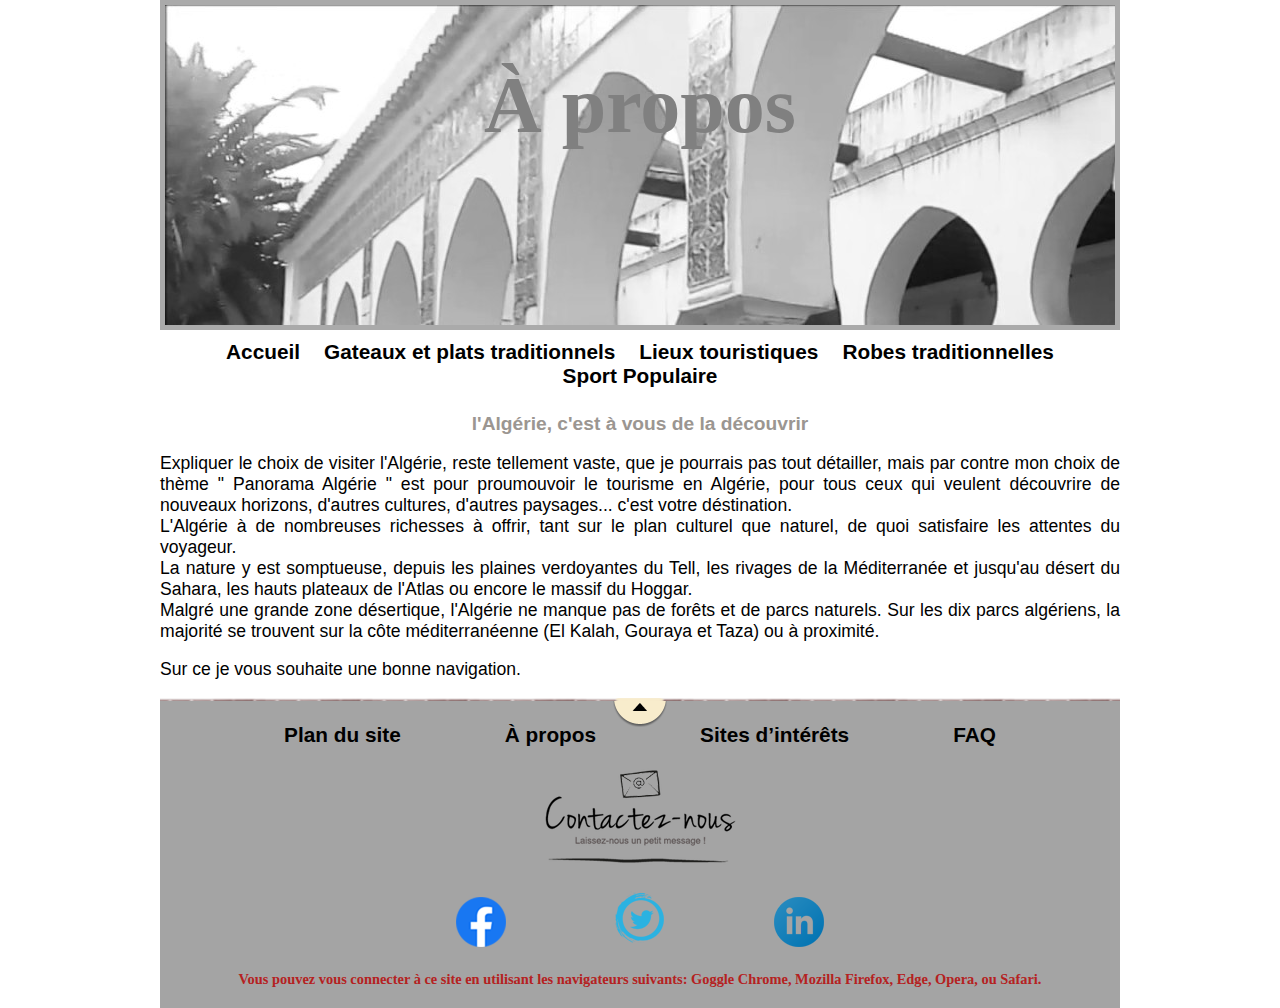
<file: html/a_propos.html>
<! DOCTYPE html>  <!--Version du html-->
    <html> <!--Fichier html-->
        <head>  <!--Infos pour le navigateur, non visible-->
            <meta charset="UTF-8">  <!--encodage-->
            <meta name="viewport" content="width=device-width;maximum-scale=1; minimum-scale=1;"/>  <!--adabtabilité aux écrans-->
            <meta name="description" content="description,mots-clés pour engin de recherche, max 155 caractère, réferencement" />
            <link rel="stylesheet" type="text/css" href="../css/styles.css"> <!-- lien avec le fichier CSS -->
            <title>Panorama Algérie</title> 
        </head>
     <!---------------------------------------------------------------------------------------------------------------------------->   
        <body> <!--Début de notre page HTML-->
           <section id="conteneur"> 
              <header> <!--En tete de page-->
                <h1> À propos </h1> <!--Titre de la page-->
              </header>
     <!---------------------------------------------------------------------------------------------------------------------------->   
              <nav> <!--Menu de navigation-->
                <ul> <!--Liste à puces-->
                   <li><a href="../index.html"> <strong> Accueil </strong> </a> </li> <!-- li= liste item -->
                   <li><a href="plats.html"> <strong> Gateaux et plats traditionnels </strong> </a> </li>
                   <li><a href="lieux.html"> <strong> Lieux touristiques </strong> </a> </li>
                   <li><a href="robes.html"> <strong> Robes traditionnelles </strong> </a> </li>
                   <li><a href="sport.html"> <strong> Sport Populaire </strong> </a> </li>
                </ul>
              </nav>
     <!---------------------------------------------------------------------------------------------------------------------------->   
             <main> <!--contenu principal de la page-->
                  <h2> l'Algérie, c'est à vous de la découvrir </h2>
                   <p> Expliquer le choix de visiter l'Algérie, reste tellement vaste, que je pourrais pas tout détailler, mais par contre
                       mon choix de thème " Panorama Algérie " est pour proumouvoir le tourisme en Algérie, pour tous ceux qui veulent 
                       découvrire de nouveaux horizons, d'autres cultures, d'autres paysages... c'est votre déstination. </br>
                       L'Algérie à de nombreuses richesses à offrir, tant sur le plan culturel que naturel, de quoi satisfaire les attentes du voyageur.  </br>
                       La nature y est somptueuse, depuis les plaines verdoyantes du Tell, les rivages de la Méditerranée et jusqu'au désert du Sahara, les hauts plateaux de l'Atlas ou encore le massif du Hoggar. </br>
                       Malgré une grande zone désertique, l'Algérie ne manque pas de forêts et de parcs naturels. Sur les dix parcs algériens, la majorité se trouvent sur la côte méditerranéenne (El Kalah, Gouraya et Taza) ou à proximité. 
                    <p> Sur ce je vous souhaite une bonne navigation. </p>     
             </main>
     <!---------------------------------------------------------------------------------------------------------------------------->   
              <footer> <!--Pied de page-->
                <a href="plan_du_site.html">Plan du site</a>
                <a href="a_propos.html">À propos</a>
                <a href="sites_interets.html">Sites d’intérêts</a>
                <a href="faq.html">FAQ</a>
                <p><a href="mailto:bourouhour@csdmedu.ca"> <img src="../images/contact.png"></a></p>
                <a href="https://www.facebook.com/profile.php?id=100010799925877" target="_blank"> <img src="../images/facebook.png"></a>
                <a href="https://twitter.com/BourouhouR" target="_blank"> <img src="../images/twitter.png"></a>
                <a href="https://www.linkedin.com/in/riad-bourouhou-244728115/" target="_blank"> <img src="../images/linkedin.png"></a>
                <p>Vous pouvez vous connecter à ce site en utilisant les navigateurs suivants: Goggle Chrome, Mozilla Firefox, Edge, Opera, ou Safari.</p>
               </footer>
           </section>
        </body>
    </html>
</file>
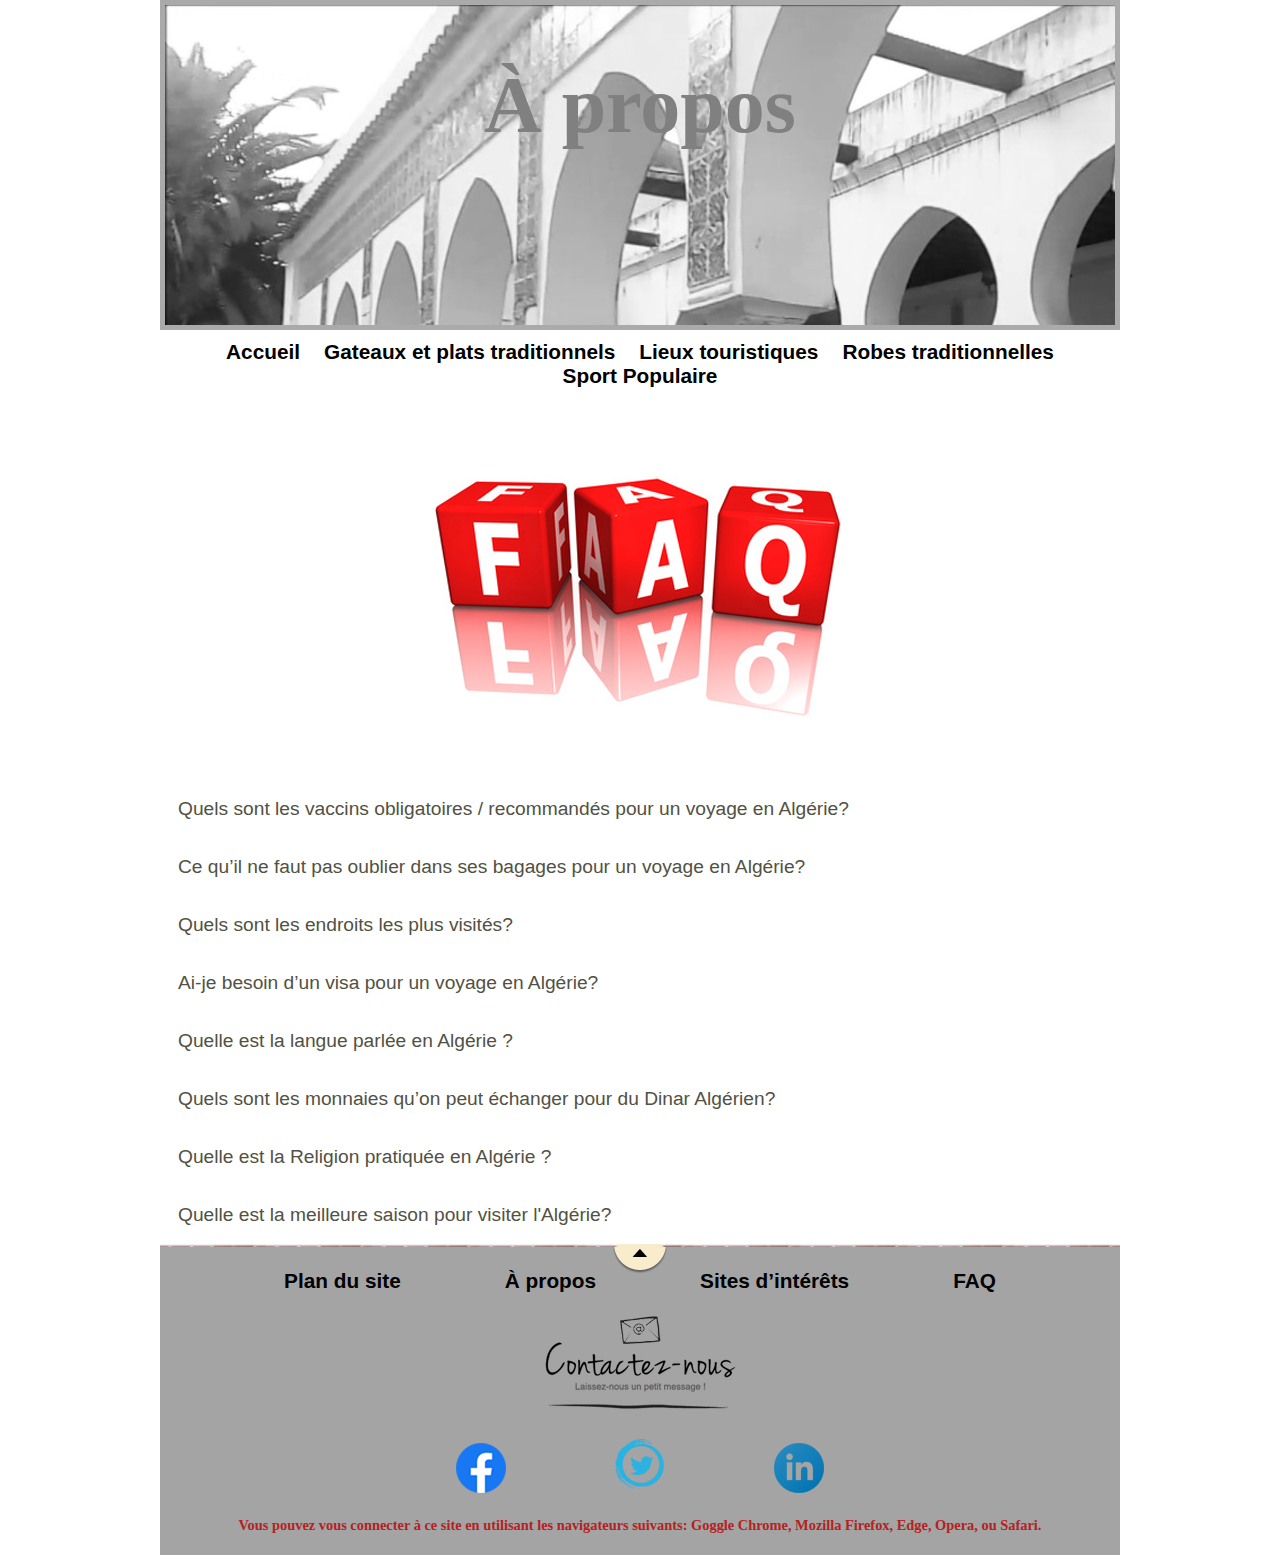
<file: html/faq.html>
<! DOCTYPE html>  <!--Version du html-->
    <html> <!--Fichier html-->
        <head>  <!--Infos pour le navigateur, non visible-->
            <meta charset="UTF-8">  <!--encodage-->
            <meta name="viewport" content="width=device-width;maximum-scale=1; minimum-scale=1;"/>  <!--adabtabilité aux écrans-->
            <meta name="description" content="description,mots-clés pour engin de recherche, max 155 caractère, réferencement" />
            <link rel="stylesheet" type="text/css" href="../css/styles.css"> <!-- lien avec le fichier CSS -->
            <title>Panorama Algérie</title> 
        </head>
     <!---------------------------------------------------------------------------------------------------------------------------->   
        <body> <!--Début de notre page HTML-->
           <section id="conteneur"> 
              <header> <!--En tete de page-->
                <h1> À propos </h1> <!--Titre de la page-->
              </header>
     <!---------------------------------------------------------------------------------------------------------------------------->   
              <nav> <!--Menu de navigation-->
                <ul> <!--Liste à puces-->
                   <li><a href="../index.html"> <strong> Accueil </strong> </a> </li> <!-- li= liste item -->
                   <li><a href="plats.html"> <strong> Gateaux et plats traditionnels </strong> </a> </li>
                   <li><a href="lieux.html"> <strong> Lieux touristiques </strong> </a> </li>
                   <li><a href="robes.html"> <strong> Robes traditionnelles </strong> </a> </li>
                   <li><a href="sport.html"> <strong> Sport Populaire </strong> </a> </li>
                </ul>
              </nav>
     <!---------------------------------------------------------------------------------------------------------------------------->   
               <main> <!--contenu principal de la page-->
                    <img class="distance" src="../images/faq.jpg" />
                    <button class="accordion"> Quels sont les vaccins obligatoires / recommandés pour un voyage en Algérie? </button>
                    <div class="panel">
                         <p> Les CLSC içi au Québec indique de mettre à jour le vaccin contre l’hépatite A. En fonction de la durée du séjour, il peut être prudent de se faire vacciner également contre l’hépatite B, la rage et la typhoïde. Soyez aussi prévenant envers les piqûres de moustiques. </p>
                    </div>
                    <button class="accordion"> Ce qu’il ne faut pas oublier dans ses bagages pour un voyage en Algérie? </button>
                    <div class="panel">
                         <p> Il peut faire très chaud en Algérie. Prenez avec vous un chapeau, de la crème solaire, des lunettes de soleil et des vêtements légers mais longs, qui couvrent les bras et les jambes. N’oubliez pas que les températures peuvent vite tomber en soirée : prenez aussi un pull et des vêtements plus chauds. Amenez des chaussures de marche confortables, un maillot de bain et bien sûr une trousse de secours, avec quelques médicaments au cas où et un répulsif anti-moustique. </p>
                    </div>
                    <button class="accordion"> Quels sont les endroits les plus visités? </button>
                    <div class="panel">
                         <p>les wilayas les plus visités sont : Alger, Béjaia, Annaba, Oran, timimoune, Bachar, Tamanghasset..</p>
                    </div>
                    <button class="accordion"> Ai-je besoin d’un visa pour un voyage en Algérie? </button>
                    <div class="panel">
                         <p> Les ressortissants canadiens doivent se munir d’un visa pour se rendre en Algérie avant leur départ. Celui-ci peut être obtenu auprès des consulats. Pour un visa de tourisme, il vous faudra fournir un justificatif d’hébergement lors de votre séjour en Algérie. Rendez-vous sur le site de l’Ambassade d'Algérie au Canada pour la liste complète des documents nécessaires. </p>
                    </div>
                    <button class="accordion"> Quelle est la langue parlée en Algérie ? </button>
                    <div class="panel">
                         <p> L’Algérie a deux langues officielles : l’arabe, et le tamazight, langue berbère devenue lange d’Etat en 2016. Dans les rues, vous pourrez entendre le dialecte arabe local, le darja, et évidemment le français, qui reste très rependu dans le pays. Vous ne devriez pas avoir de problème à vous faire comprendre en français. D’ailleurs, c’est la langue la plus utilisée par les algériens sur les réseaux sociaux. <p>
                    </div>
                    <button class="accordion"> Quels sont les monnaies qu’on peut échanger pour du Dinar Algérien? </button>
                    <div class="panel">
                         <p> Euro, Dollar US, Dollar Canadians. <p>
                    </div>
                    <button class="accordion"> Quelle est la Religion pratiquée en Algérie ? </button>
                    <div class="panel">
                         <p> L’Algérie compte 99 pourcent de musulmans. L’Islam est la religion d’Etat. Les autres cultes sont autorisés avec certaines limites et encadrés par la lois. <p>
                    </div>
                    <button class="accordion"> Quelle est la meilleure saison pour visiter l'Algérie? </button>
                    <div class="panel">
                         <p> Mieux vaut partir au printemps ou en automne, quand le climat est plus modéré et doux. Evitez le centre et le sud du pays en été : les températures dans le désert sont alors insupportables et dangereuses pour votre santé. Si vous souhaitez partir l’hiver, prenez des vêtements chauds. <p>
                    </div>
                    <script>
                           var acc = document.getElementsByClassName("accordion");
                           var i;
                           for (i = 0; i < acc.length; i++) {
                               acc[i].addEventListener("click", function() {
                               this.classList.toggle("active");
                               var panel = this.nextElementSibling;
                               if (panel.style.display === "block") {
                                   panel.style.display = "none";
                               } 
                               else {
                                     panel.style.display = "block";
                                    }
                               });
                           }
                    </script> 
               </main>
     <!---------------------------------------------------------------------------------------------------------------------------->   
              <footer> <!--Pied de page-->
                <a href="plan_du_site.html">Plan du site</a>
                <a href="a_propos.html">À propos</a>
                <a href="sites_interets.html">Sites d’intérêts</a>
                <a href="faq.html">FAQ</a>
                <p><a href="mailto:bourouhour@csdmedu.ca"> <img src="../images/contact.png"></a></p>
                <a href="https://www.facebook.com/profile.php?id=100010799925877" target="_blank"> <img src="../images/facebook.png"></a>
                <a href="https://twitter.com/BourouhouR" target="_blank"> <img src="../images/twitter.png"></a>
                <a href="https://www.linkedin.com/in/riad-bourouhou-244728115/" target="_blank"> <img src="../images/linkedin.png"></a>
                <p>Vous pouvez vous connecter à ce site en utilisant les navigateurs suivants: Goggle Chrome, Mozilla Firefox, Edge, Opera, ou Safari.</p>
               </footer>
           </section>
        </body>
    </html>
</file>
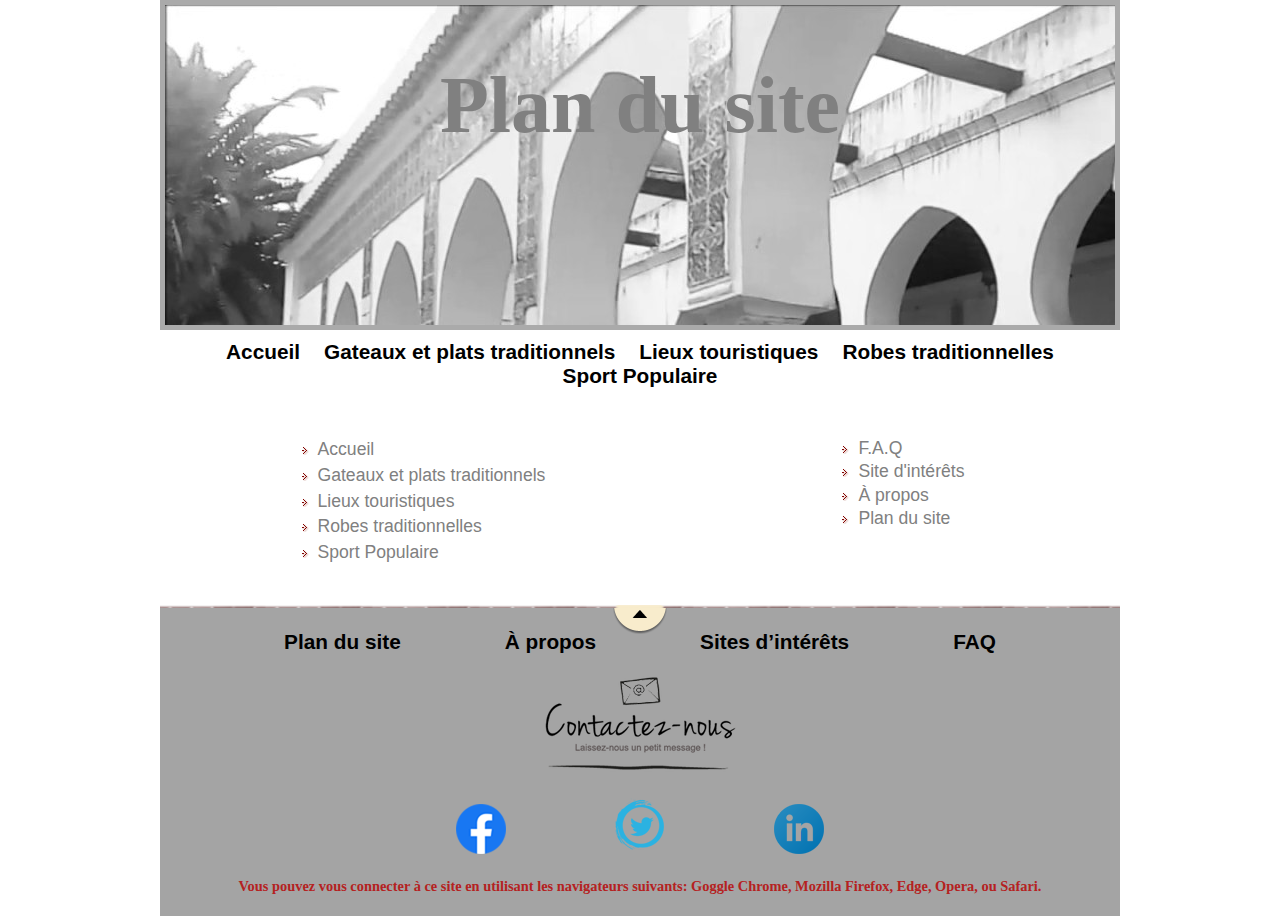
<file: html/plan_du_site.html>
<! DOCTYPE html>  <!--Version du html-->
    <html> <!--Fichier html-->
        <head>  <!--Infos pour le navigateur, non visible-->
            <meta charset="UTF-8">  <!--encodage-->
            <meta name="viewport" content="width=device-width;maximum-scale=1; minimum-scale=1;"/>  <!--adabtabilité aux écrans-->
            <meta name="description" content="description,mots-clés pour engin de recherche, max 155 caractère, réferencement" />
            <link rel="stylesheet" type="text/css" href="../css/styles.css"> <!-- lien avec le fichier CSS -->
            <title>Panorama Algérie</title> 
        </head>
     <!---------------------------------------------------------------------------------------------------------------------------->   
        <body> <!--Début de notre page HTML-->
           <section id="conteneur"> 
              <header> <!--En tete de page-->
                <h1> Plan du site </h1> <!--Titre de la page-->
              </header>
     <!---------------------------------------------------------------------------------------------------------------------------->   
              <nav> <!--Menu de navigation-->
                <ul> <!--Liste à puces-->
                   <li><a href="../index.html"> <strong> Accueil </strong> </a> </li> <!-- li= liste item -->
                   <li><a href="plats.html"> <strong> Gateaux et plats traditionnels </strong> </a> </li>
                   <li><a href="lieux.html"> <strong> Lieux touristiques </strong> </a> </li>
                   <li><a href="robes.html"> <strong> Robes traditionnelles </strong> </a> </li>
                   <li><a href="sport.html"> <strong> Sport Populaire </strong> </a> </li>
                </ul>
              </nav>
     <!---------------------------------------------------------------------------------------------------------------------------->   
              <main> <!--contenu principal de la page-->
                   <div id="Listes_amis">
                        <ul class="pointeur">
                           <li class="pointeur1"> <a class="pointeur2" href="../index.html">Accueil </a></li>
                           <li class="pointeur1"> <a class="pointeur2" href="plats.html"> Gateaux et plats traditionnels </a> </li>      
                           <li class="pointeur1"> <a class="pointeur2" href="lieux.html"> Lieux touristiques </a></li>
                           <li class="pointeur1"> <a class="pointeur2" href="robes.html"> Robes traditionnelles </a></li>
                           <li class="pointeur1"> <a class="pointeur2" href="sport.html"> Sport Populaire </a></li>
                        </ul>
                        <ul class="pointeur">
                           <li class="pointeur1"> <a class="pointeur2" href="faq.html"> F.A.Q </a></li>
                           <li class="pointeur1"> <a class="pointeur2" href="sites_interets.html"> Site d'intérêts </a></li>
                           <li class="pointeur1"> <a class="pointeur2" href="a_propos.html"> À propos </a></li>
                           <li class="pointeur1"> <a class="pointeur2" href="plan_du_site.html"> Plan du site </a></li>
                        </ul>
                   </div>   
              </main>
     <!---------------------------------------------------------------------------------------------------------------------------->   
              <footer> <!--Pied de page-->
                <a href="plan_du_site.html">Plan du site</a>
                <a href="a_propos.html">À propos</a>
                <a href="sites_interets.html">Sites d’intérêts</a>
                <a href="faq.html">FAQ</a>
                <p><a href="mailto:bourouhour@csdmedu.ca"> <img src="../images/contact.png"></a></p>
                <a href="https://www.facebook.com/profile.php?id=100010799925877" target="_blank"> <img src="../images/facebook.png"></a>
                <a href="https://twitter.com/BourouhouR" target="_blank"> <img src="../images/twitter.png"></a>
                <a href="https://www.linkedin.com/in/riad-bourouhou-244728115/" target="_blank"> <img src="../images/linkedin.png"></a>
                <p>Vous pouvez vous connecter à ce site en utilisant les navigateurs suivants: Goggle Chrome, Mozilla Firefox, Edge, Opera, ou Safari.</p>
               </footer>
           </section>
        </body>
    </html>
</file>
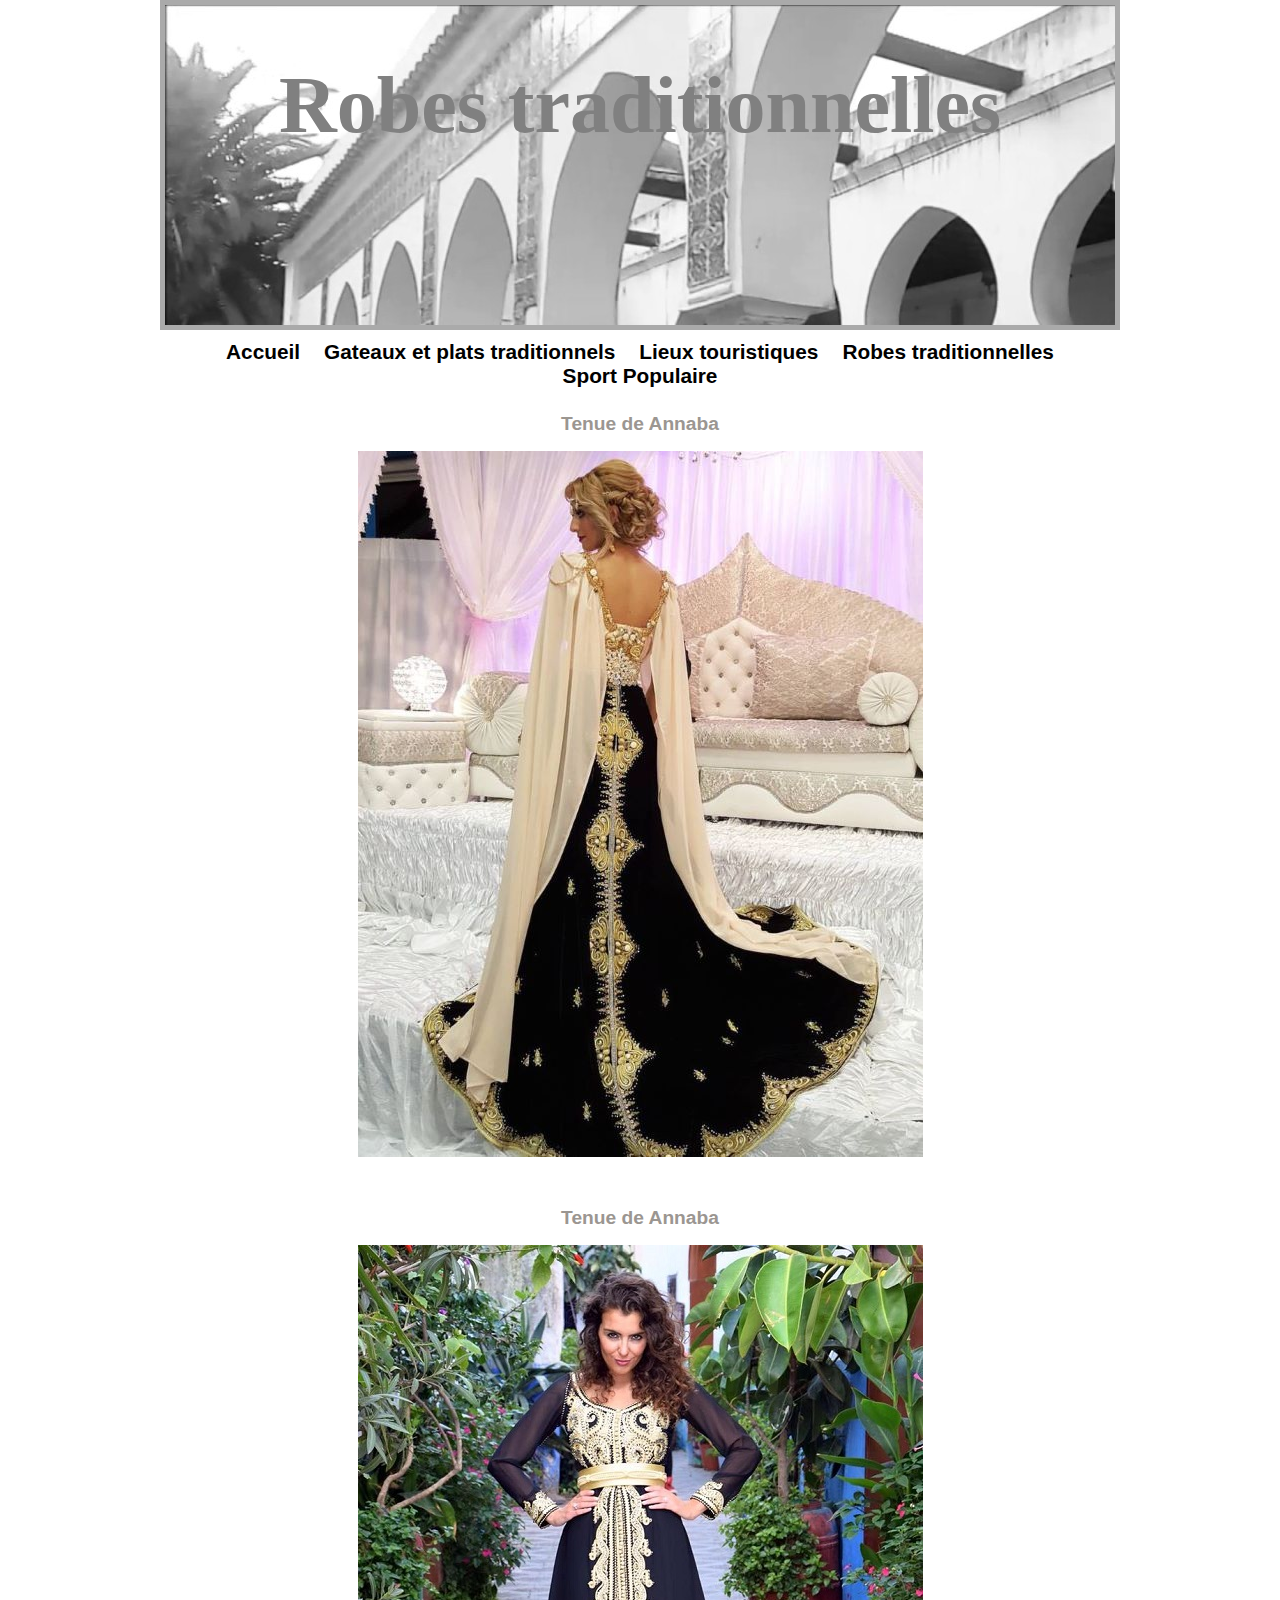
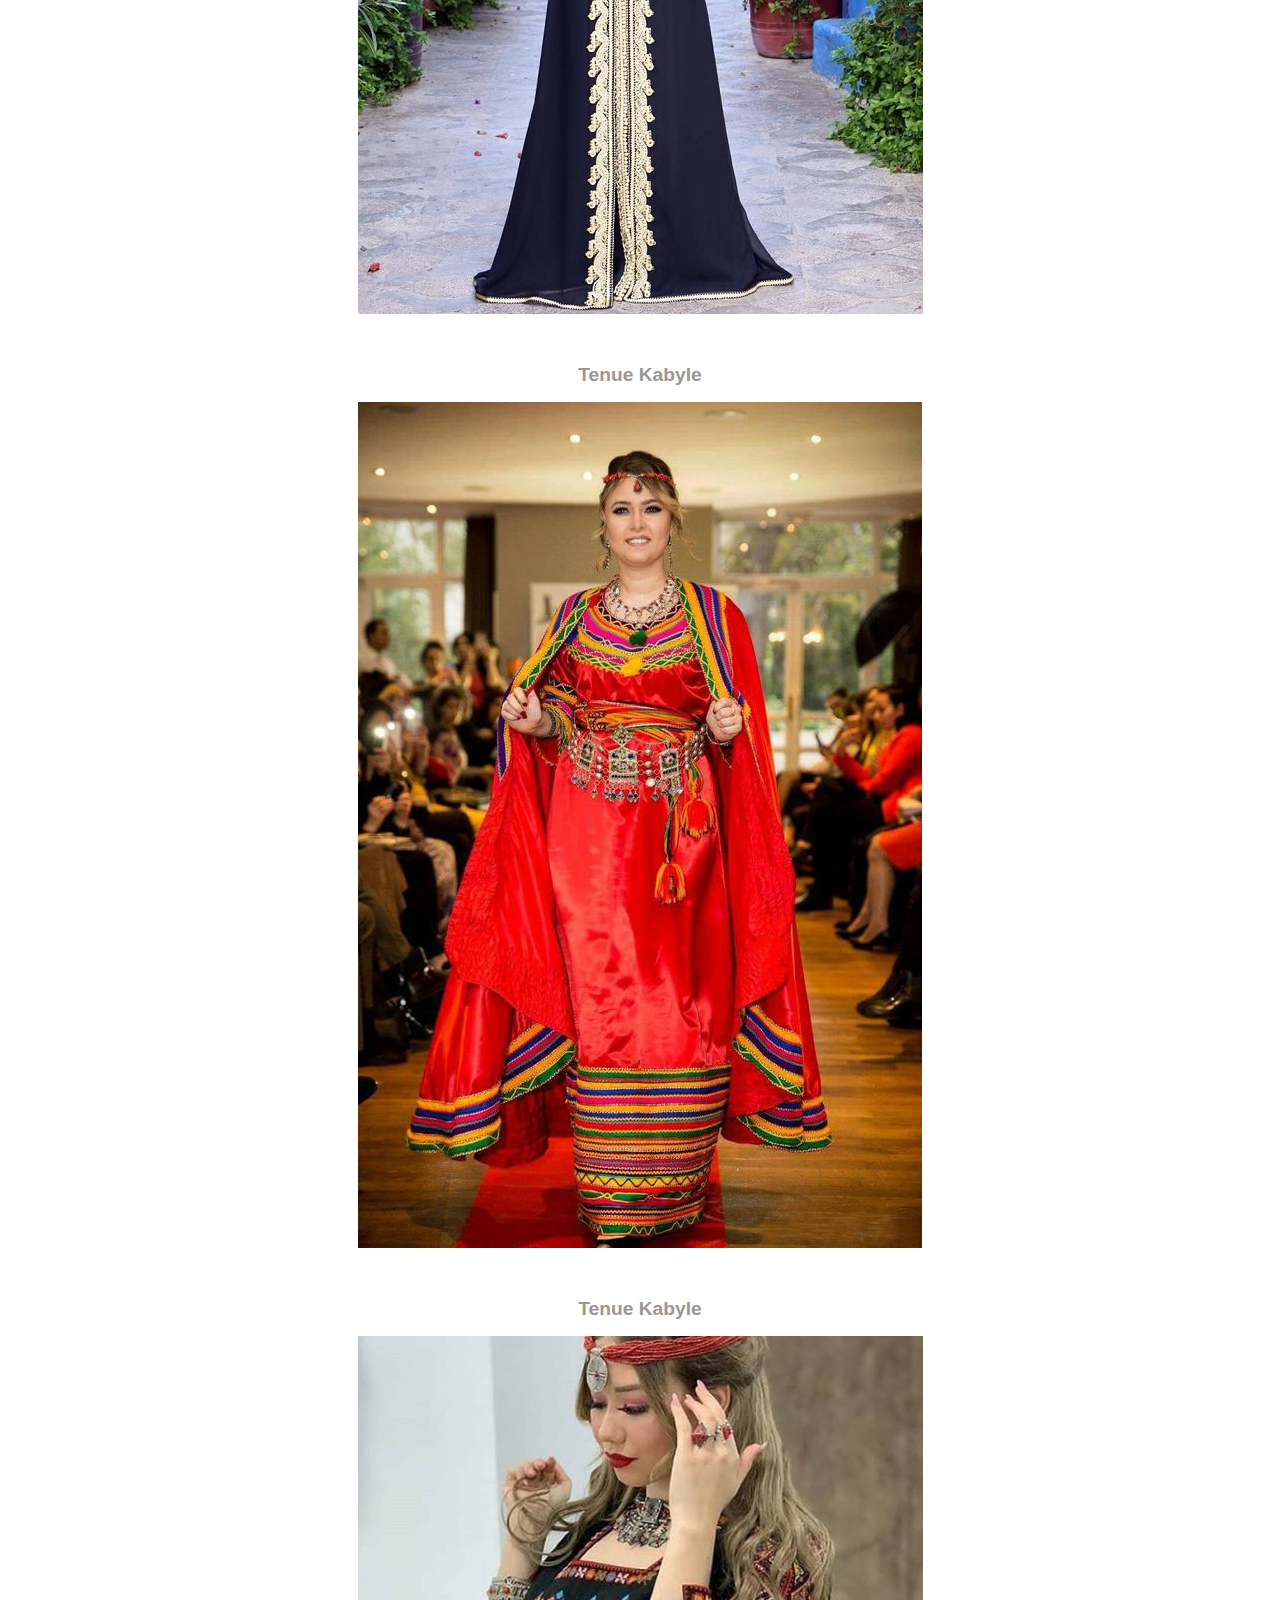
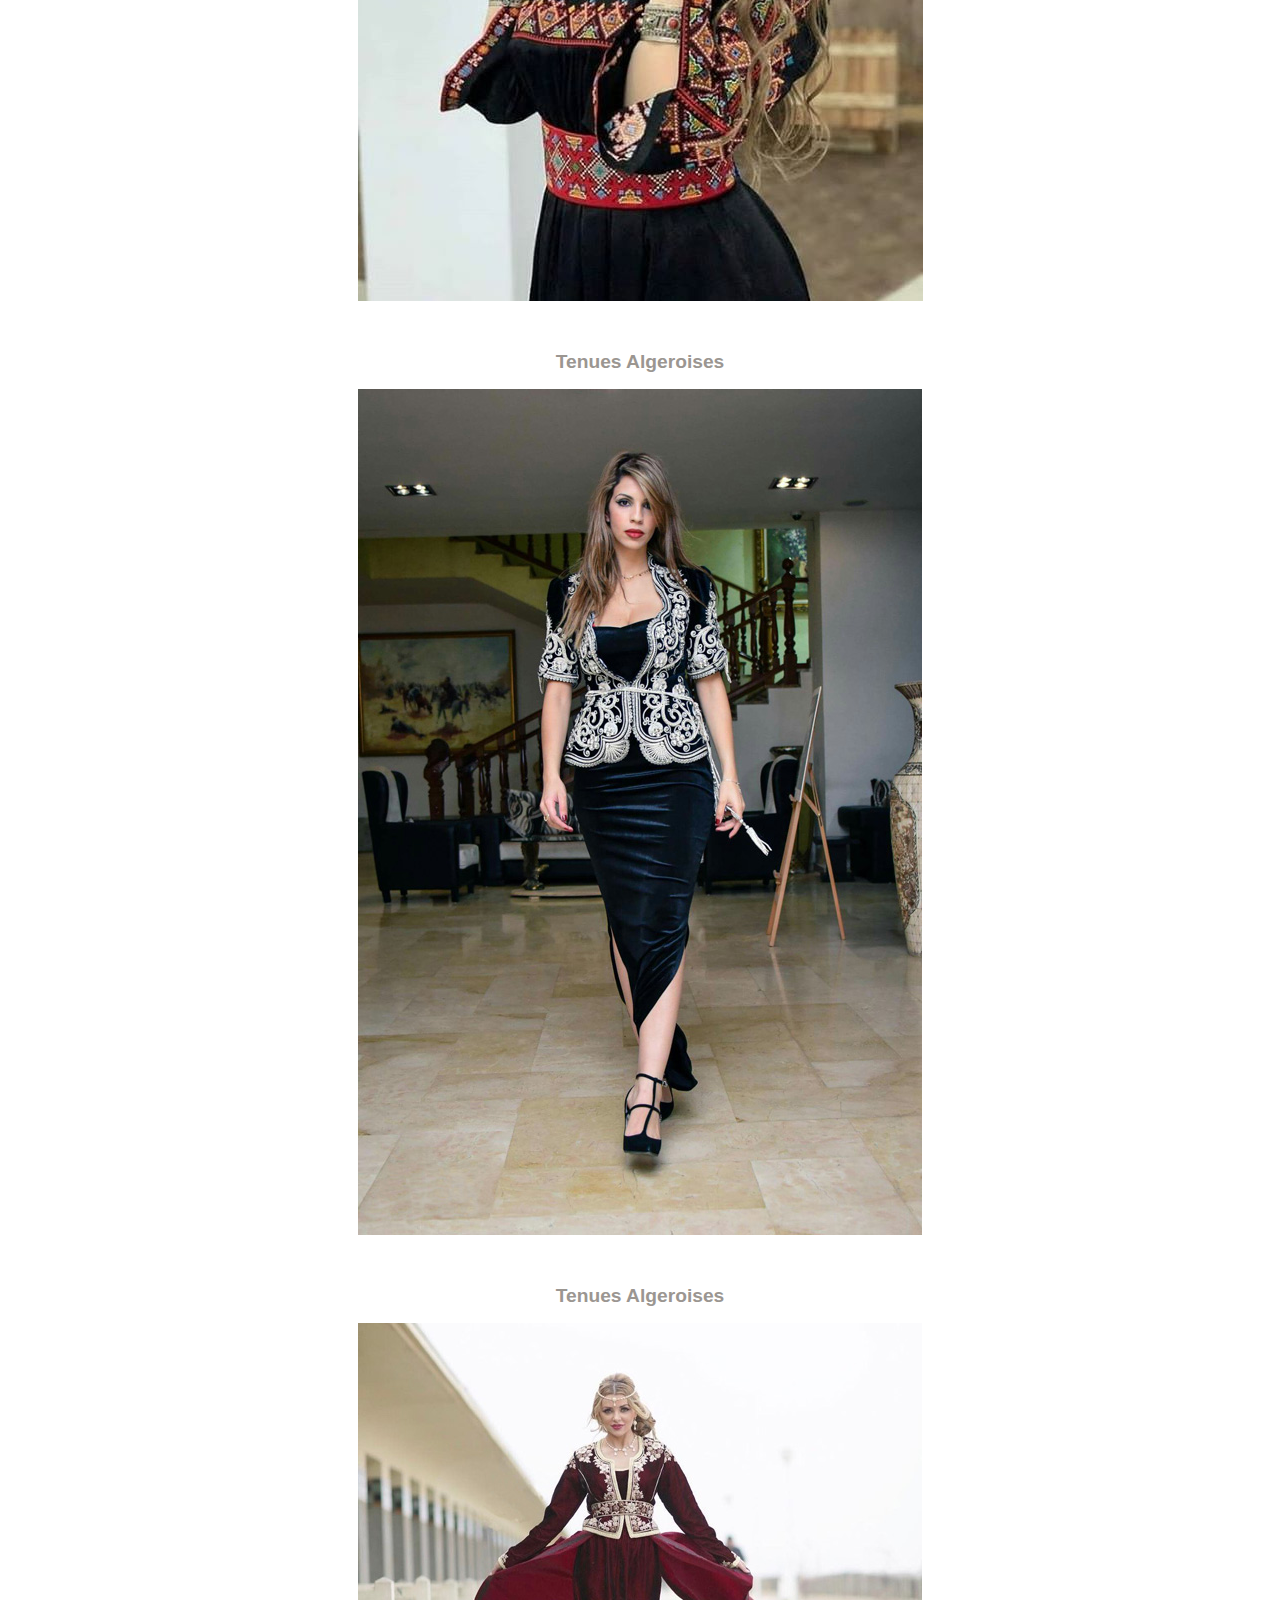
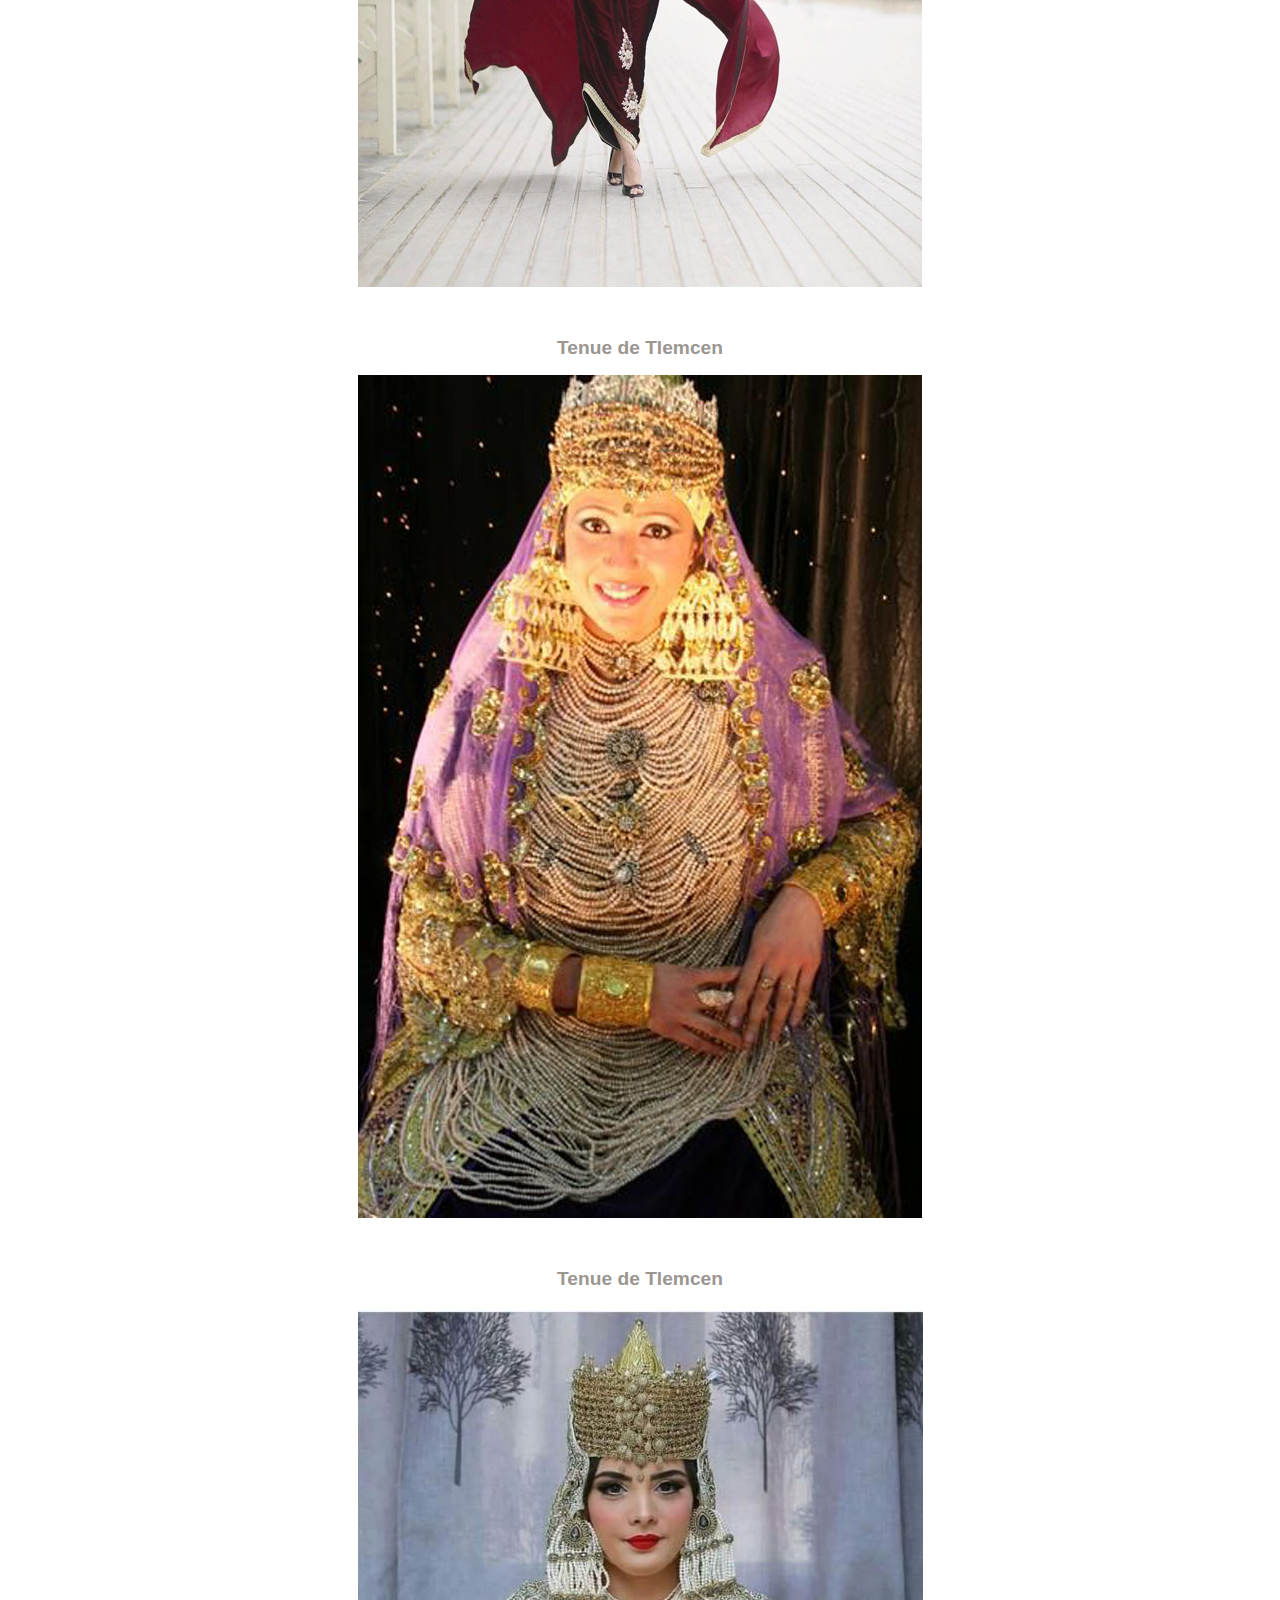
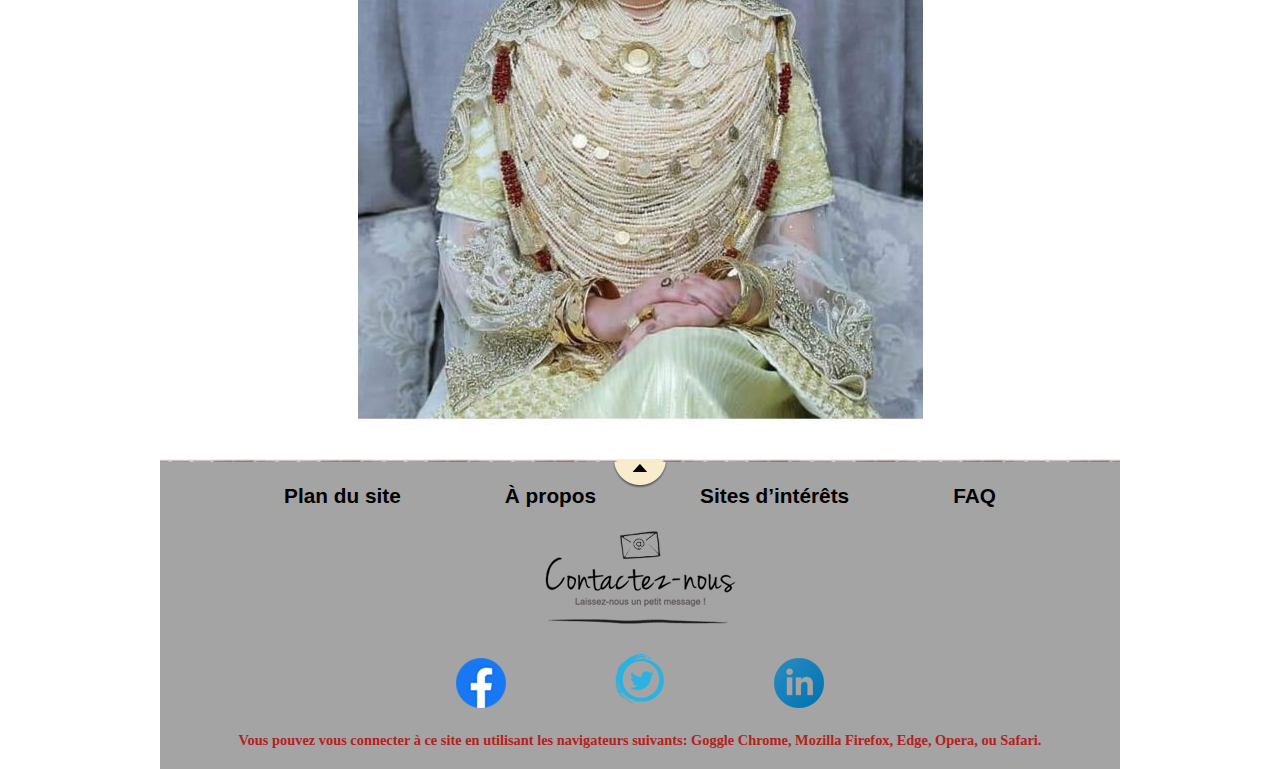
<file: html/robes.html>
<! DOCTYPE html>  <!--Version du html-->
    <html> <!--Fichier html-->
        <head>  <!--Infos pour le navigateur, non visible-->
            <meta charset="UTF-8">  <!--encodage-->
            <meta name="viewport" content="width=device-width;maximum-scale=1; minimum-scale=1;"/>  <!--adabtabilité aux écrans-->
            <meta name="description" content="description,mots-clés pour engin de recherche, max 155 caractère, réferencement" />
            <link rel="stylesheet" type="text/css" href="../css/styles.css"> <!-- lien avec le fichier CSS -->
            <title>Panorama Algérie</title> 
        </head>
     <!---------------------------------------------------------------------------------------------------------------------------->   
        <body> <!--Début de notre page HTML-->
           <section id="conteneur"> 
              <header> <!--En tete de page-->
                <h1> Robes traditionnelles </h1> <!--Titre de la page-->
              </header>
     <!---------------------------------------------------------------------------------------------------------------------------->   
              <nav> <!--Menu de navigation-->
                <ul> <!--Liste à puces-->
                   <li><a href="../index.html"> <strong> Accueil </strong> </a> </li> <!-- li= liste item -->
                   <li><a href="plats.html"> <strong> Gateaux et plats traditionnels </strong> </a> </li>
                   <li><a href="lieux.html"> <strong> Lieux touristiques </strong> </a> </li>
                   <li><a href="robes.html"> <strong> Robes traditionnelles </strong> </a> </li>
                   <li><a href="sport.html"> <strong> Sport Populaire </strong> </a> </li>
                </ul>
              </nav>
     <!---------------------------------------------------------------------------------------------------------------------------->   
              <main> <!--contenu principal de la page-->
                   <h2> Tenue de Annaba </h2>
                   <figure><img src="../images/robeannaba1.jpg" /></figure> </br>
                   <h2> Tenue de Annaba </h2>
                   <figure><img src="../images/robeannaba2.jpg" /></figure> </br>
                   <h2> Tenue Kabyle </h2>
                   <figure><img src="../images/robekabyle.jpg" /></figure></br>
                   <h2> Tenue Kabyle </h2>
                   <figure><img src="../images/robekabyle2.jpg" /></figure></br>
                   <h2> Tenues Algeroises </h2>
                   <figure><img src="../images/robealger.jpg" /></figure></br>
                   <h2> Tenues Algeroises </h2>
                   <figure><img src="../images/robealger2.jpg" /></figure></br>
                   <h2> Tenue de Tlemcen </h2>
                   <figure><img src="../images/robetlemcen.jpg" /></figure></br>
                   <h2> Tenue de Tlemcen </h2>
                   <figure><img src="../images/robetlemcen1.jpg" /></figure></br>
              </main>
     <!---------------------------------------------------------------------------------------------------------------------------->   
              <footer> <!--Pied de page-->
                <a href="plan_du_site.html">Plan du site</a>
                <a href="a_propos.html">À propos</a>
                <a href="sites_interets.html">Sites d’intérêts</a>
                <a href="faq.html">FAQ</a>
                <p><a href="mailto:bourouhour@csdmedu.ca"> <img src="../images/contact.png"></a></p>
                <a href="https://www.facebook.com/profile.php?id=100010799925877" target="_blank"> <img src="../images/facebook.png"></a>
                <a href="https://twitter.com/BourouhouR" target="_blank"> <img src="../images/twitter.png"></a>
                <a href="https://www.linkedin.com/in/riad-bourouhou-244728115/" target="_blank"> <img src="../images/linkedin.png"></a>
                <p>Vous pouvez vous connecter à ce site en utilisant les navigateurs suivants: Goggle Chrome, Mozilla Firefox, Edge, Opera, ou Safari.</p>
               </footer>
           </section>
        </body>
    </html>
</file>
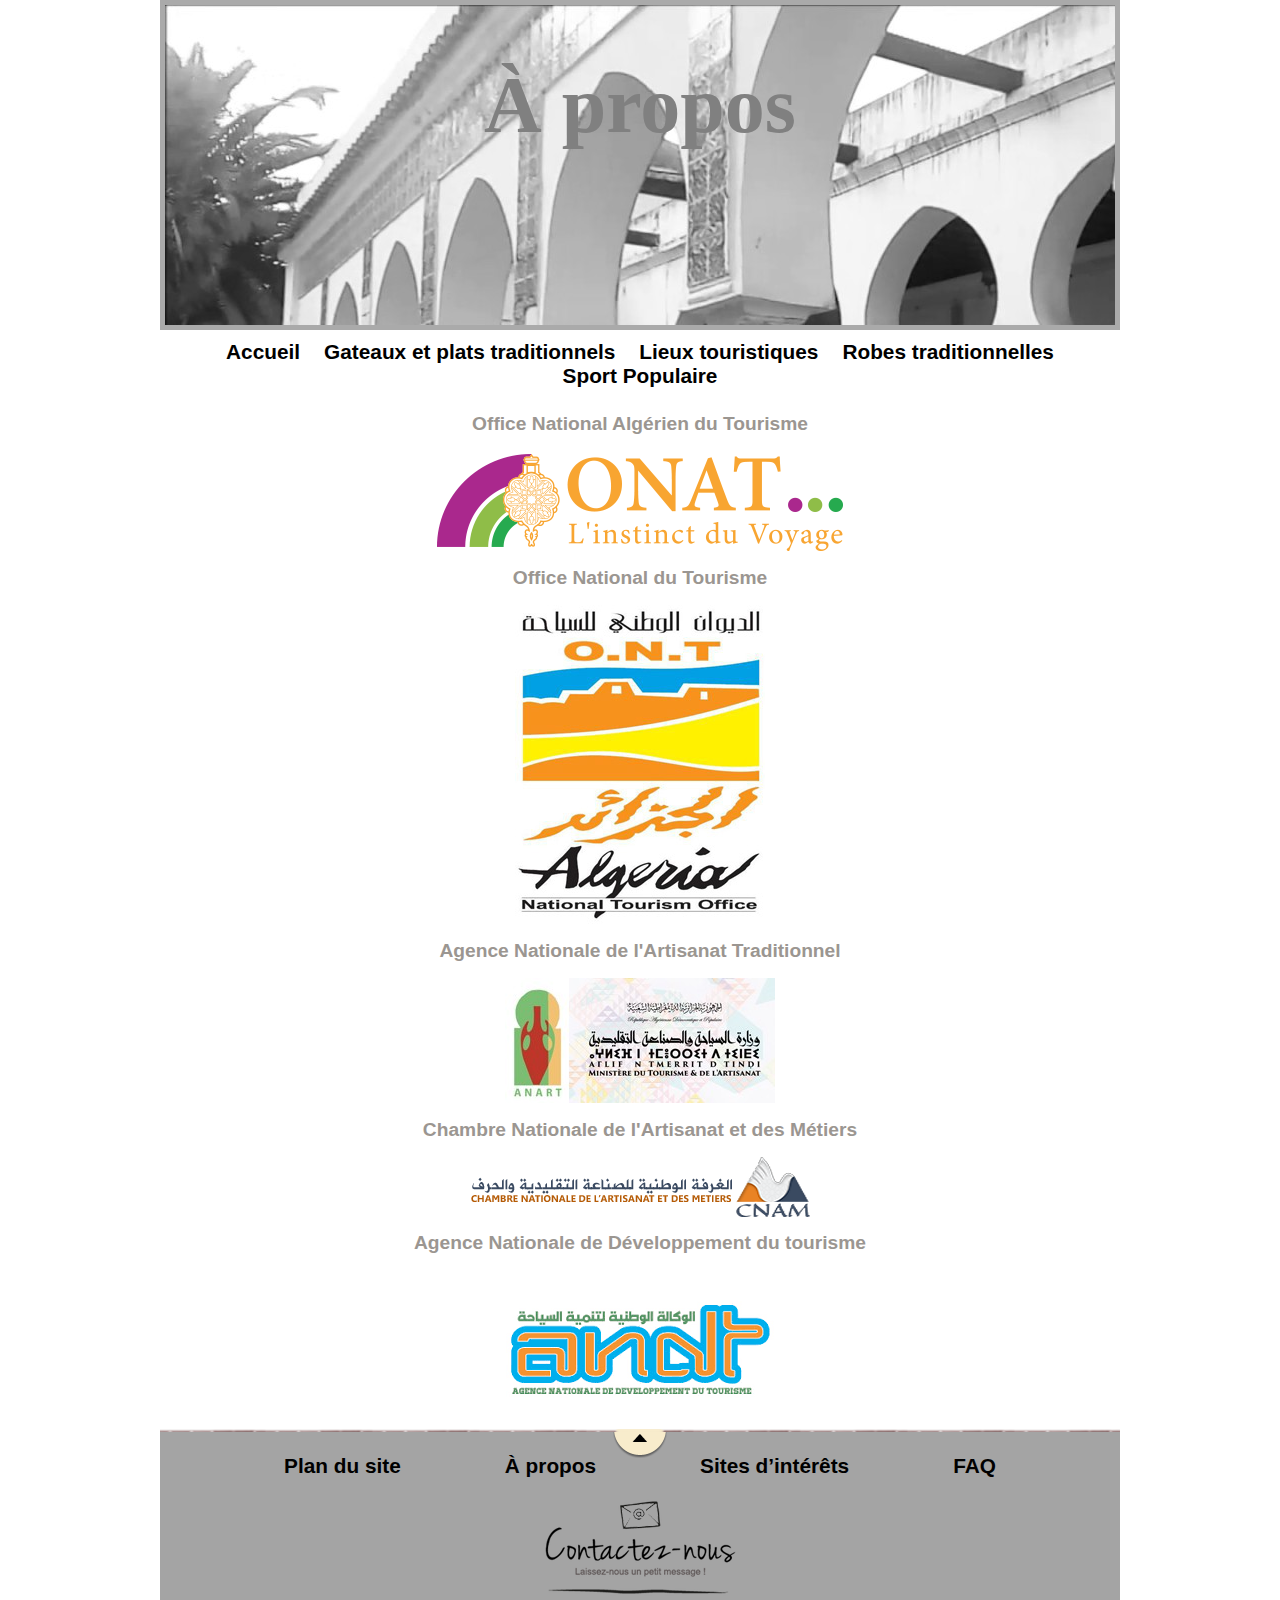
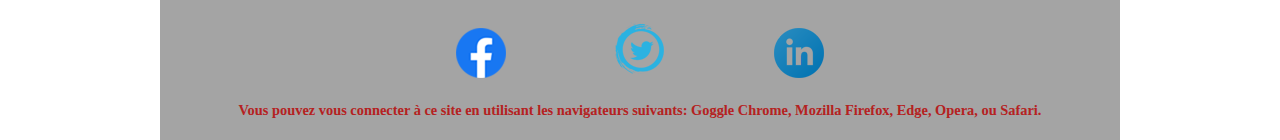
<file: html/sites_interets.html>
<! DOCTYPE html>  <!--Version du html-->
    <html> <!--Fichier html-->
        <head>  <!--Infos pour le navigateur, non visible-->
            <meta charset="UTF-8">  <!--encodage-->
            <meta name="viewport" content="width=device-width;maximum-scale=1; minimum-scale=1;"/>  <!--adabtabilité aux écrans-->
            <meta name="description" content="description,mots-clés pour engin de recherche, max 155 caractère, réferencement" />
            <link rel="stylesheet" type="text/css" href="../css/styles.css"> <!-- lien avec le fichier CSS -->
            <title>Panorama Algérie</title> 
        </head>
     <!---------------------------------------------------------------------------------------------------------------------------->   
        <body> <!--Début de notre page HTML-->
           <section id="conteneur"> 
              <header> <!--En tete de page-->
                <h1> À propos </h1> <!--Titre de la page-->
              </header>
     <!---------------------------------------------------------------------------------------------------------------------------->   
              <nav> <!--Menu de navigation-->
                <ul> <!--Liste à puces-->
                   <li><a href="../index.html"> <strong> Accueil </strong> </a> </li> <!-- li= liste item -->
                   <li><a href="plats.html"> <strong> Gateaux et plats traditionnels </strong> </a> </li>
                   <li><a href="lieux.html"> <strong> Lieux touristiques </strong> </a> </li>
                   <li><a href="robes.html"> <strong> Robes traditionnelles </strong> </a> </li>
                   <li><a href="sport.html"> <strong> Sport Populaire </strong> </a> </li>
                </ul>
              </nav>
     <!---------------------------------------------------------------------------------------------------------------------------->   
              <main> <!--contenu principal de la page-->
                   <h2> Office National Algérien du Tourisme </h2>
                      <a href="https://www.onat.dz/" target="_blank"> <img src="../images/onat.png"></a>
                   <h2> Office National du Tourisme </h2>
                      <a href="http://ont.dz/" target="_blank"> <img src="../images/ont.jpg"></a>
                   <h2> Agence Nationale de l'Artisanat Traditionnel </h2>
                      <a href="https://anart.dz/index.php?" target="_blank"> <img src="../images/anart.jpg"></a>
                   <h2> Chambre Nationale de l'Artisanat et des Métiers  </h2>
                      <a href="http://www.cnam.dz/index.php" target="_blank"> <img src="../images/cnam.png"></a>      
                   <h2> Agence Nationale de Développement du tourisme </h2>
                      <a href="http://www.andt-dz.net/" target="_blank"> <img src="../images/andt.png"></a>      
              </main>
     <!---------------------------------------------------------------------------------------------------------------------------->   
              <footer> <!--Pied de page-->
                <a href="plan_du_site.html">Plan du site</a>
                <a href="a_propos.html">À propos</a>
                <a href="sites_interets.html">Sites d’intérêts</a>
                <a href="faq.html">FAQ</a>
                <p><a href="mailto:bourouhour@csdmedu.ca"> <img src="../images/contact.png"></a></p>
                <a href="https://www.facebook.com/profile.php?id=100010799925877" target="_blank"> <img src="../images/facebook.png"></a>
                <a href="https://twitter.com/BourouhouR" target="_blank"> <img src="../images/twitter.png"></a>
                <a href="https://www.linkedin.com/in/riad-bourouhou-244728115/" target="_blank"> <img src="../images/linkedin.png"></a>
                <p>Vous pouvez vous connecter à ce site en utilisant les navigateurs suivants: Goggle Chrome, Mozilla Firefox, Edge, Opera, ou Safari.</p>
               </footer>
           </section>
        </body>
    </html>
</file>
<file: css/styles.css>
/*page ecran */
/* Largeur de l'écran */
@media (min-width: 1200px) { 
    body {
         padding-left: 50px;
         padding-right: 50px;
         background-color: green;
         }
}

/* Paramètres pour paysage et bureau */
@media (min-width: 768px) and (max-width: 1199px) { 
    body {
         padding-left: 30px;
         padding-right: 30px;
         background-color: purple;
         }
}

/* Paramètres téléphone et portrait */
@media (max-width: 767px) { 
    body {
         padding-left: 20px;
         padding-right: 20px;
         background-color: blue;
         }
}

/* Paramètres paysage de la page */
@media (max-width: 480px) { 
    body {
         padding-left: 5px;
         padding-right: 5px;
         background-color: red;
         }
}

body{
    background-color:white;
    margin:0px;
    padding:0px;
    text-align:center;
}    
#conteneur /*# identifiant utilisé dans la page web */
{
    margin: auto; /* centre automatiquement cette section dans l'écran*/
    padding: 0;
    width: 960px;
}
header
{
    height: 300px;
    margin-left: auto;
    padding-bottom: 20px;
    margin-right: auto;
    border: 5px #aaa solid;
    vertical-align: middle;
    background-image: url(../images/Algerie-place.jpg);
}
header h1{
        color:grey;
        font-family:Tahouma,"Cooper Black","Comic Sans MS",Verdana;
        font-size:5em;
        margin:45px;
        padding:1%;
        }
        nav {
            background-color: white;
            }
        nav ul{
              list-style-type:none;
              margin:0px;
              padding-top:1%;
              padding-bottom:1%;
              padding-left: 0px;
              }
        nav ul li {
                  display:inline-block;
                  margin-left:10px;
                  margin-right:10px;
                  }
        nav ul li a {
                    color:black;
                    font-family:Calibri, Arial, Verdana,Tohoma;
                    font-size:1.3em;
                    text-decoration:none; /*ôte le souligné */
                    }
        nav ul li a:hover{
                         color:grey; 
                         }
.pointeur /*# identifiant utilisé dans la page web */
        {
        background-color: white;
        list-style-image: url('../images/ico_liensexterne.png');
        text-align: left;
        margin: 40px;
        padding-left: 40px;
        padding-right: 40px;
        }
.pointeur1 /*# identifiant utilisé dans la page web */
        {
        margin:0px;
        padding-top:1%;
        padding-bottom:1%;
        padding-left: 2px;
        }
.pointeur2 /*# identifiant utilisé dans la page web */
        {
        color:grey;
        font-family: Verdana, Calibri, Arial, Tohoma;
        font-size:1.1em;
        text-decoration:none; /*ôte le souligné */
        }
.pointeur2:hover
        {
        color: #760001; 
        }
#listes_amis{
            display: flex;
            justify-content: space-around;
            margin-top: 0;
            }
   main {
        background-color:white;
        padding:0px;
        vertical-align:top;
        }
main h2 {
        color:#9B9691; 
        font-family:Verdana, Arial, Tahoma, Anel, Calibri;
        font-size: 1.2em;
        }
main h3 {
        color:#9B9691; 
        font-family:Arial, Tahoma, Verdana, Anel, Calibri;
        font-size: 1.5em;
        }
main h4 {
        color:#9B9691; 
        font-family:Calibri,Arial, Tahoma, Verdana, Anel; 
        font-size: 1.4em;
        }
 main a {
        font-family:Arial, Tahoma, Verdana, Anel, Calibri;
        font-size: 2em;
        }
main p  {
        color:black;
        font-family:Arial, Verdana,Tohoma,Calibri;
        font-size: 1.1em;
        text-align: justify;
        }
iframe{
        width:560px;
        height:315px;
        margin-bottom:50px;
        }
        /* pour la page FAQ */
.accordion {
            font-family: Arial, Tahoma, Verdana, Anel, Calibri;
            background-color: rgb(255, 255, 255); 
            color: #525143;
            cursor: pointer;
            padding: 18px;
            width: 100%;
            text-align: left;
            border: none;
            outline: none;
            transition: 0.10s;
            font-size: 1.2em
           }
.accordion p {
              list-style-type:decimal;
              font-family: Arial, Tahoma, Verdana, Anel, Calibri;
             }
/* ajouter une couleur de fond pour le bouton si on va cliquez dessus, et quand on survole les lien la couleur changera avec l'attribut (hover) */
.active, .accordion:hover {
           background-color: #ccc;
           }
.panel {
        padding: 0 18px;
        display: none;
        overflow: hidden;
       }
.panel p {
          font-family: Tahoma, Verdana, Calibri, Arial;
          font-size: 1.3em;
         }
.distance {
        padding: 55px;
          }
footer{
       background:  url('../images/ico_top.png') no-repeat top center, url('../images/separateur.png') repeat-x top;
       padding-top: 25px;
       list-style-type: none;
       background-color: #a4a4a4;
       text-align: center;
       padding-bottom: 0.5px;
      }
footer a{
         color: black; 
         font-size: 1.3em;
         font-weight: bold;
         text-decoration: none;
         font-family:Calibri, Arial,"Comic Sans MS",Arial,Verdana;
         margin: 50px 50px 50px 50px;
        }
footer p{
         color:#B52121;
         font-family: Calibri, "Arial Black","Comic Sans MS", tahoma, Verdana, Anel;
         font-weight: bold;
         font-size: 0.9em;
         margin: 20px;
        }
</file>
